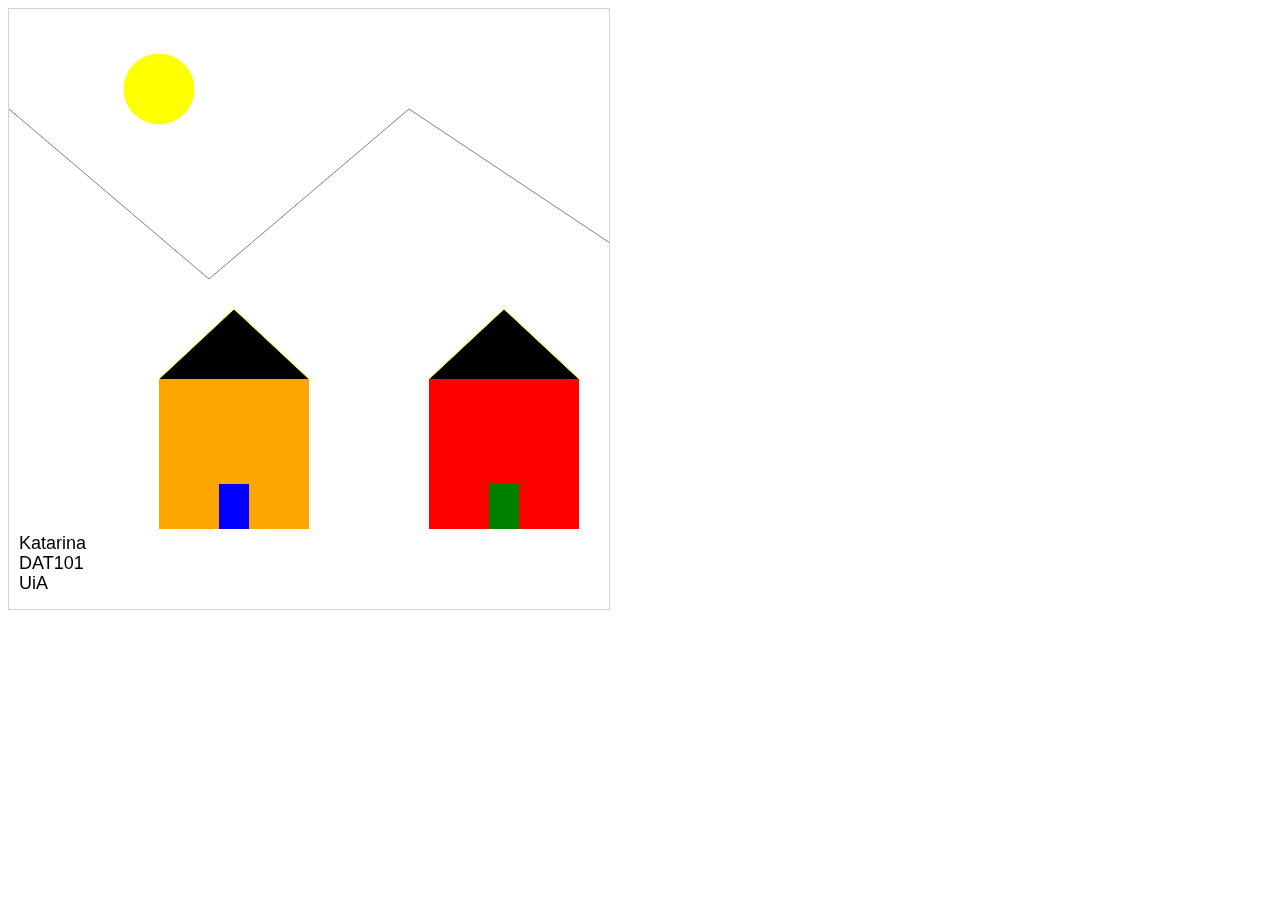
<file: Fyse/Hus.html>
<!DOCTYPE html> <!-- forteller nettleseren at dette er et html dokument -->
<html lang="no">
    <head>
        <title> Hus </title>
    </head>
    <body>
        <canvas id="myCanvas" width="600" height="600" style="border: 1px solid #d3d3d3;" </canvas>
        <script type = "module">
            "use strict";
            import * as Hus from "./Hus.js";

        </script>
    </body>
</html>
</file>
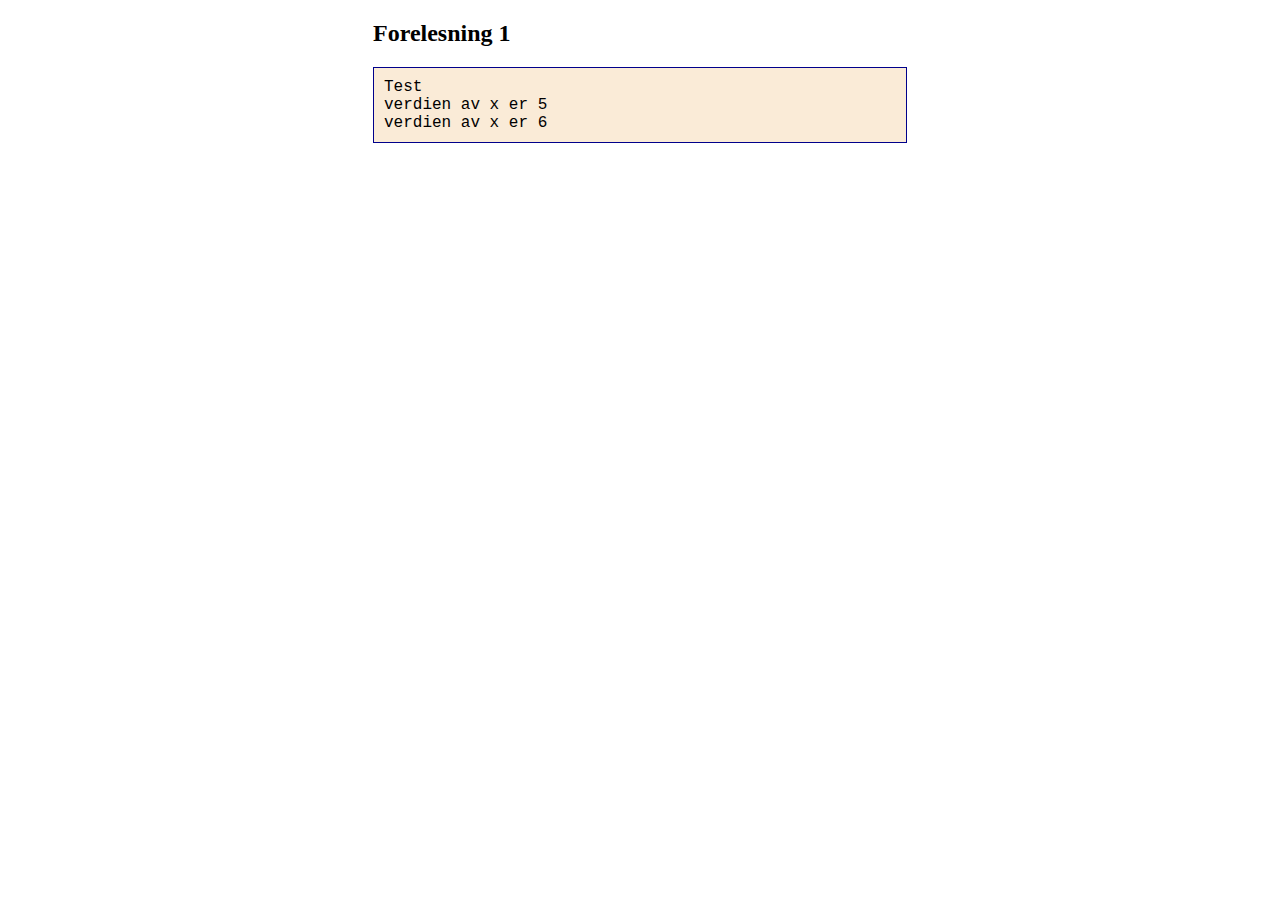
<file: module_1/lecture_01.html>
<!DOCTYPE html>
<html lang="en" style="display: table; margin: auto; zoom: 1">
  <head>
    <meta charset="UTF-8" />
    <title>Forelesning 1</title>
  </head>
  <body style="display: table-cell; vertical-align: middle">
    <h2><label for="txtOut">Forelesning 1</label></h2>
    <div style="padding: 10px; min-width: 512px; border: darkblue thin solid; background-color: antiquewhite; font-family: 'Courier New', serif">
      <span id="txtOut" style="white-space: nowrap"></span>
    </div>
    <script type="module" src=".\lecture_01.mjs" defer></script>
  </body>
</html>
</file>
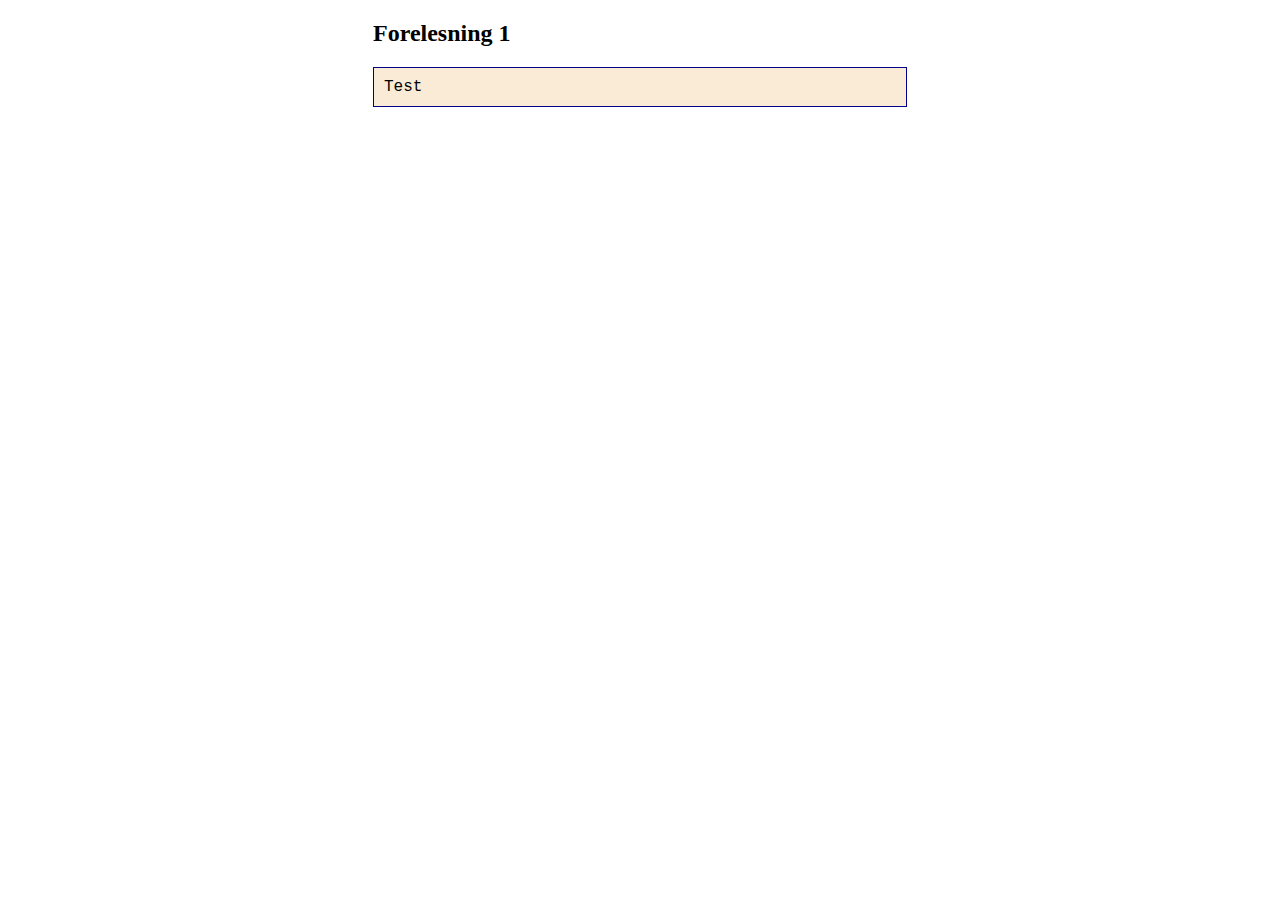
<file: module_2/lecture_01.html>
<!DOCTYPE html>
<html lang="en" style="display: table; margin: auto; zoom: 1">
  <head>
    <meta charset="UTF-8" />
    <title>Forelesning 1</title>
  </head>
  <body style="display: table-cell; vertical-align: middle">
    <h2><label for="txtOut">Forelesning 1</label></h2>
    <div style="padding: 10px; min-width: 512px; border: darkblue thin solid; background-color: antiquewhite; font-family: 'Courier New', serif">
      <span id="txtOut" style="white-space: nowrap"></span>
    </div>
    <script type="module" src=".\lecture_01.mjs"></script>
  </body>
</html>
</file>
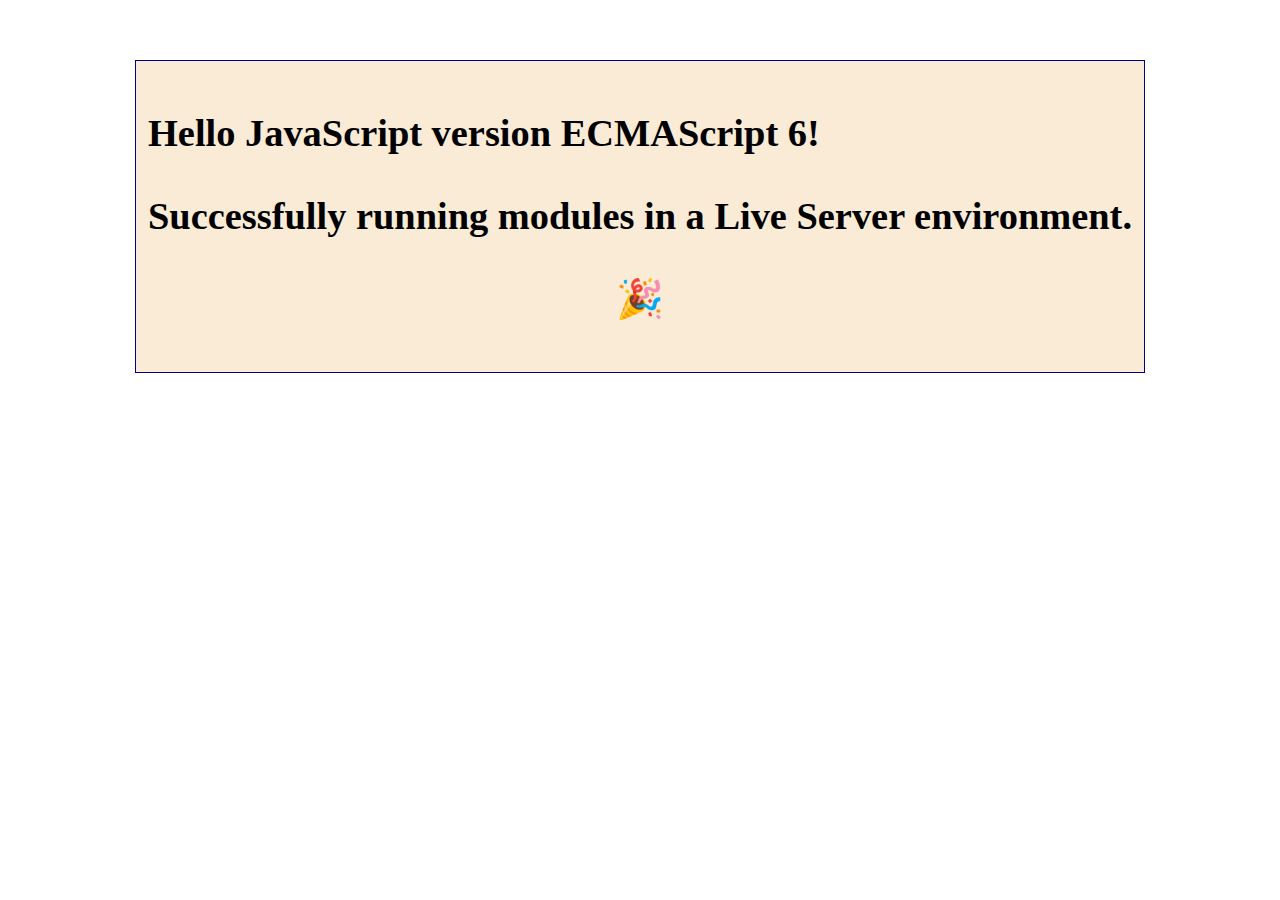
<file: module_1/task_1-1/task_1-1.html>
<!DOCTYPE html>
<html lang="en" style="display: table; margin: auto">
  <head>
    <meta charset="UTF-8" />
    <title>Task 1.1</title>
  </head>
  <body style="display: table-cell; vertical-align: middle; zoom: 1.2;">
    <label for="txtOut"></label>
    <div style="padding: 10px; margin-top: 50px; min-width: 12px; border: darkblue thin solid; background-color: antiquewhite">
      <h1 id="txtOut" style="white-space: nowrap"></h1>
    </div>
    <script defer>
      "use strict";
      if (!(window.location.protocol === "http:" || window.location.protocol === "https:")) {
        document.body.innerHTML = `
        <div style="padding: 20px; margin: 20px auto; border: 1px solid red; max-width: 600px; background-color: #ffe6e6; color: #cc0000;">
            <h3>Dear Student!</h3>
            <p>This is a message from your Lecturer. It seems you haven't run this file correctly.</p>
            <p>Try to read the assignment even more carefully, especially the section on Live Server.</p>
            <p>
              Or you can watch this YouTube tutorial:<br />
              <a href="https://www.youtube.com/watch?v=_Tl-6HeV0Rc" target="_blank">
                <em>Live Server Extension for Visual Studio Code | Full Tutorial</em>
              </a>
            <p>Good luck, and remember, even the best programmers have to start somewhere! 🙂</p>
        </div>
        `;
      }
    </script>
    <script type="module" src="./task_1-1.mjs" defer></script>
  </body>
</html>
</file>
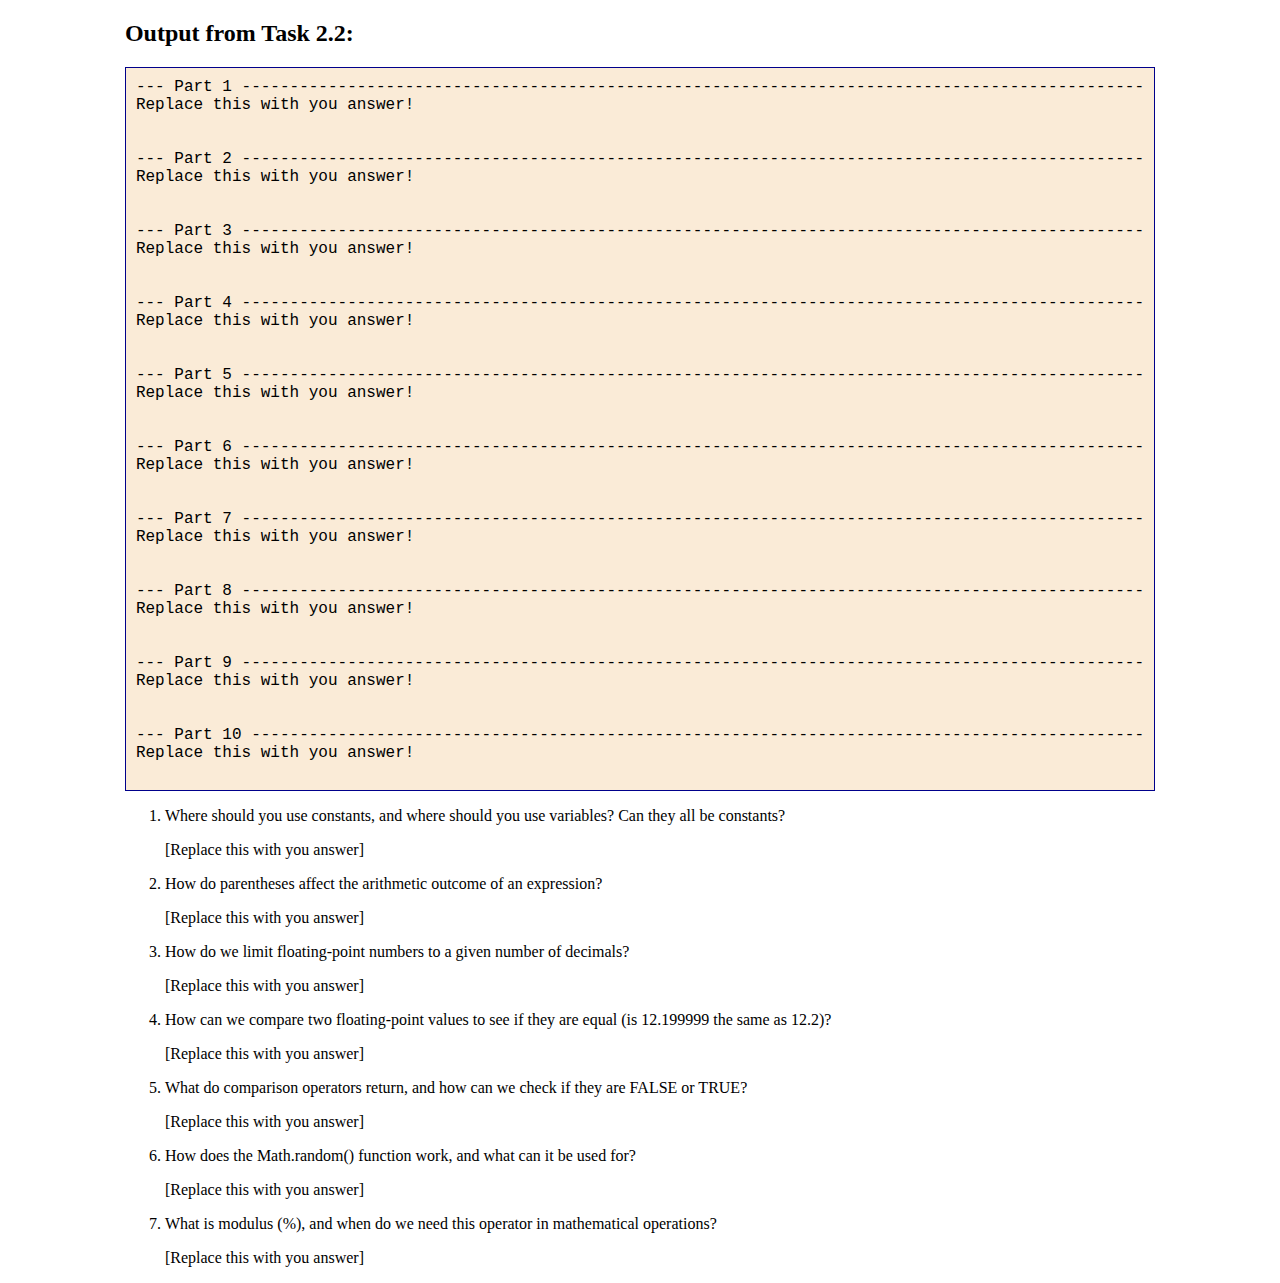
<file: module_2/task_2-2/task_2-2.html>
<!DOCTYPE html>
<html lang="en" style="display: table; margin: auto; zoom: 1">
  <head>
    <meta charset="UTF-8" />
    <title>Task 2.2</title>
  </head>
  <body style="display: table-cell; vertical-align: middle">
    <h2><label for="txtOut">Output from Task 2.2:</label></h2>
    <div style="padding: 10px; min-width: 512px; border: darkblue thin solid; background-color: antiquewhite; font-family: 'Courier New', serif">
      <span id="txtOut" style="white-space: nowrap"></span>
    </div>
    <ol>
      <li>Where should you use constants, and where should you use variables? Can they all be constants?</li>
      <p>
				[Replace this with you answer]
			</p>
      <li>How do parentheses affect the arithmetic outcome of an expression?</li>
      <p>
				[Replace this with you answer]
			</p>
      <li>How do we limit floating-point numbers to a given number of decimals?</li>
      <p>
				[Replace this with you answer]
			</p>
      <li>How can we compare two floating-point values to see if they are equal (is 12.199999 the same as 12.2)?</li>
      <p>
				[Replace this with you answer]
			</p>
      <li>What do comparison operators return, and how can we check if they are FALSE or TRUE?</li>
      <p>
				[Replace this with you answer]
			</p>
      <li>How does the Math.random() function work, and what can it be used for?</li>
      <p>
				[Replace this with you answer]
			</p>
      <li>What is modulus (%), and when do we need this operator in mathematical operations?</li>
      <p>
				[Replace this with you answer]
			</p>
    </ol>
		<script type="module" src="./task_2-2.mjs" defer></script>
  </body>
</html>
</file>
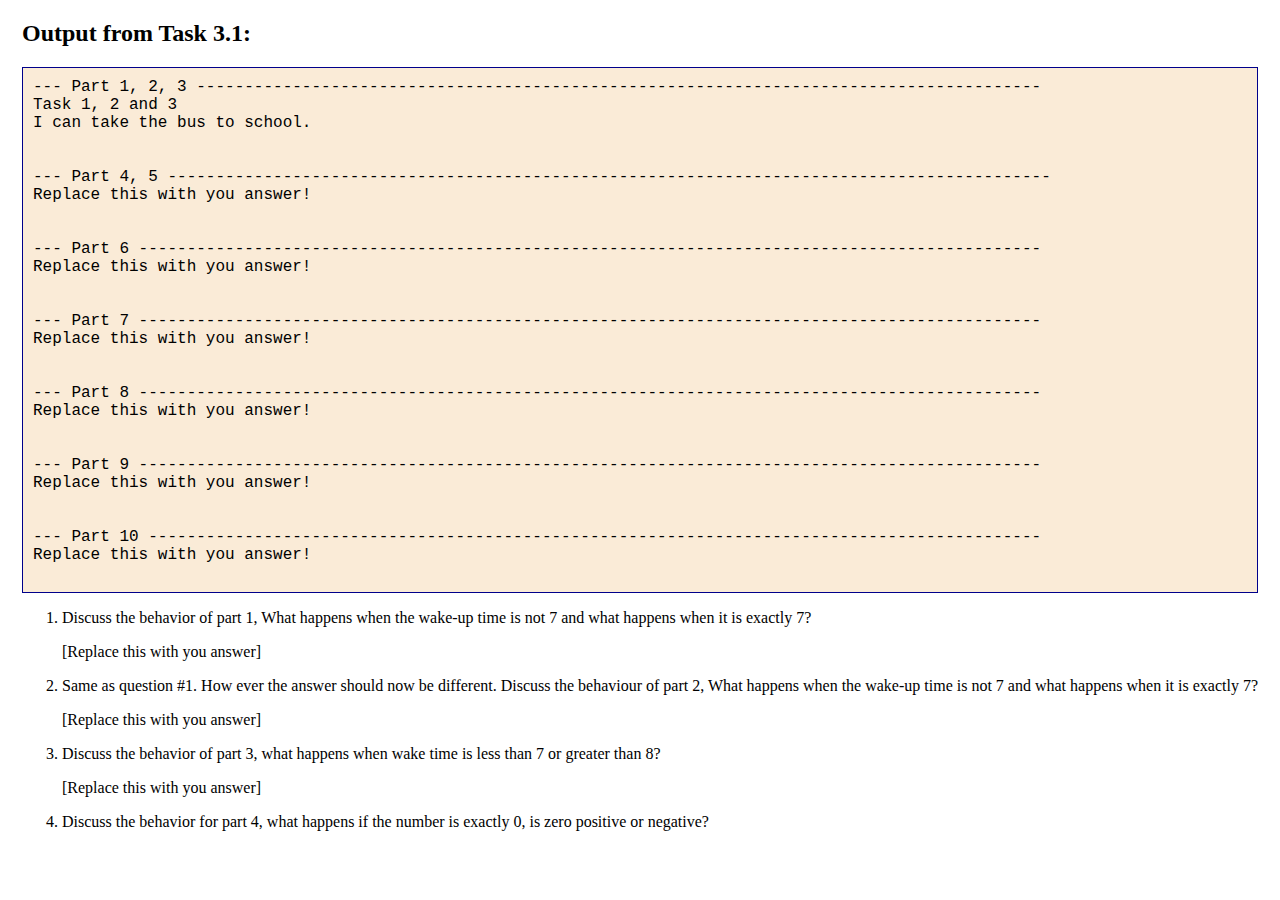
<file: module_3/task_3-1/task_3-1.html>
<!DOCTYPE html>
<html lang="en" style="display: table; margin: auto; zoom: 1">
  <head>
    <meta charset="UTF-8" />
    <title>Task 3.1</title>
  </head>
  <body style="display: table-cell; vertical-align: middle">
    <h2><label for="txtOut">Output from Task 3.1:</label></h2>
    <div style="padding: 10px; min-width: 512px; border: darkblue thin solid; background-color: antiquewhite; font-family: 'Courier New', serif">
      <span id="txtOut" style="white-space: nowrap"></span>
    </div>
    <ol>
      <li>Discuss the behavior of part 1, What happens when the wake-up time is not 7 and what happens when it is exactly 7?</li>
      <p>[Replace this with you answer]</p>
      <li>Same as question #1. How ever the answer should now be different. Discuss the behaviour of part 2, What happens when the wake-up time is not 7 and what happens when it is exactly 7?</li>
      <p>[Replace this with you answer]</p>
      <li>Discuss the behavior of part 3, what happens when wake time is less than 7 or greater than 8?</li>
      <p>[Replace this with you answer]</p>
      <li>Discuss the behavior for part 4, what happens if the number is exactly 0, is zero positive or negative?</li>
    </ol>
    <script type="module" src="./task_3-1.mjs" defer></script>
  </body>
</html>
</file>
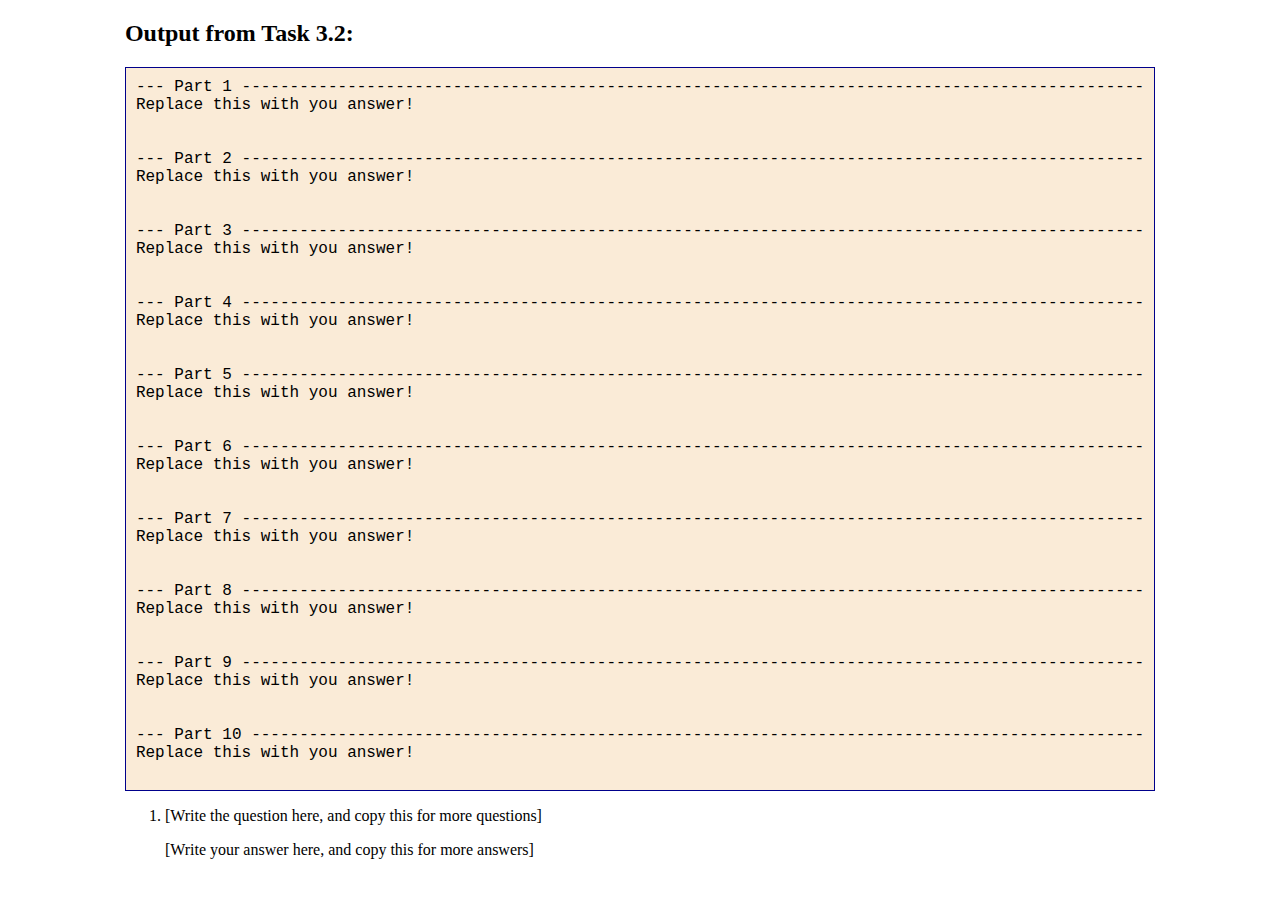
<file: module_3/task_3-2/task_3-2.html>
<!DOCTYPE html>
<html lang="en" style="display: table; margin: auto; zoom: 1">
  <head>
    <meta charset="UTF-8" />
    <title>Task 3.2</title>
  </head>
  <body style="display: table-cell; vertical-align: middle">
    <h2><label for="txtOut">Output from Task 3.2:</label></h2>
    <div style="padding: 10px; min-width: 512px; border: darkblue thin solid; background-color: antiquewhite; font-family: 'Courier New', serif">
      <span id="txtOut" style="white-space: nowrap"></span>
    </div>
    <ol>
      <li>[Write the question here, and copy this for more questions]</li>
      <p>[Write your answer here, and copy this for more answers]</p>
    </ol>
    <script type="module" src="./task_3-2.mjs" defer></script>
  </body>
</html>
</file>
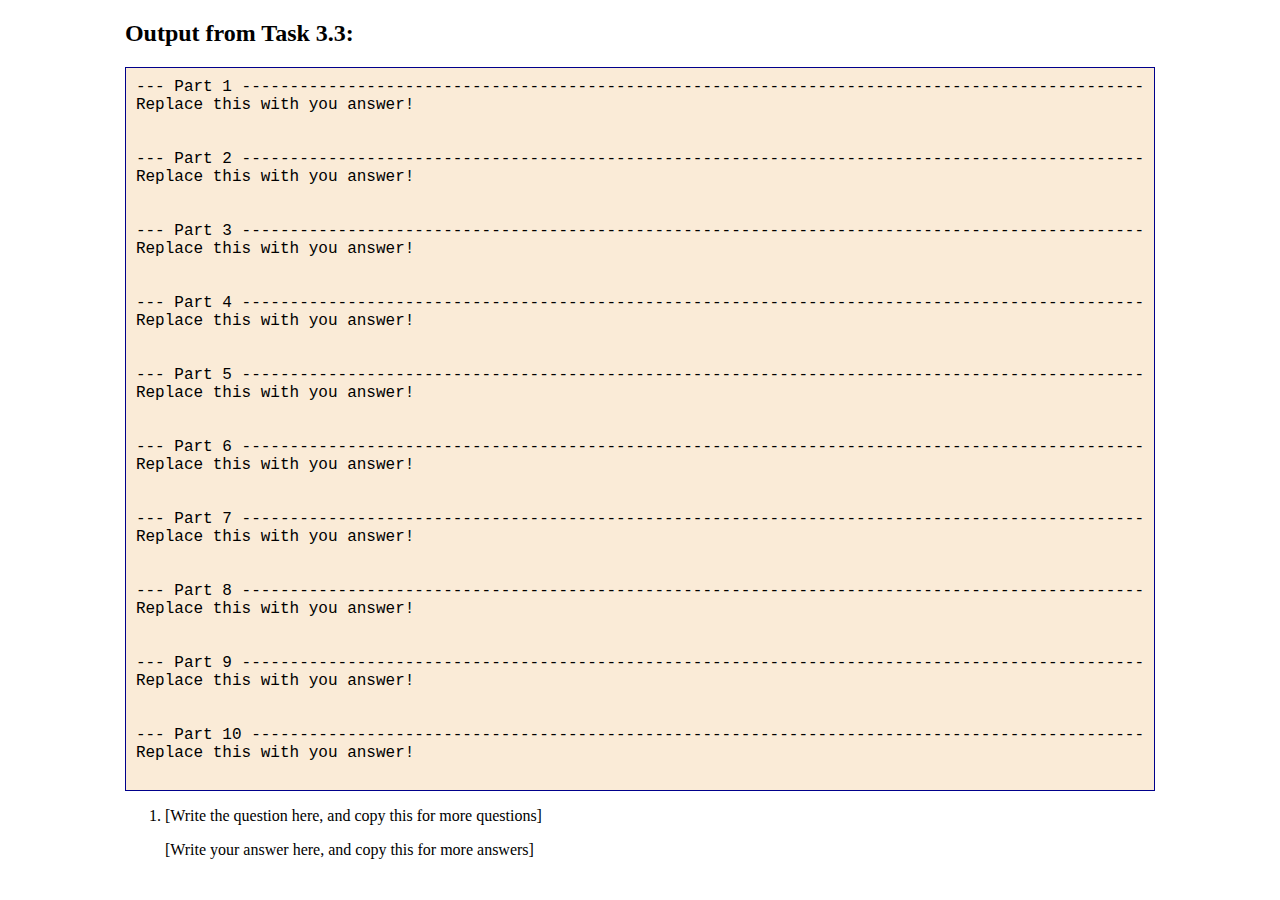
<file: module_3/task_3-3/task_3-3.html>
<!DOCTYPE html>
<html lang="en" style="display: table; margin: auto; zoom: 1">
  <head>
    <meta charset="UTF-8" />
    <title>Task 3.3</title>
  </head>
  <body style="display: table-cell; vertical-align: middle">
    <h2><label for="txtOut">Output from Task 3.3:</label></h2>
    <div style="padding: 10px; min-width: 512px; border: darkblue thin solid; background-color: antiquewhite; font-family: 'Courier New', serif">
      <span id="txtOut" style="white-space: nowrap"></span>
    </div>
    <ol>
      <li>[Write the question here, and copy this for more questions]</li>
      <p>[Write your answer here, and copy this for more answers]</p>
    </ol>
    <script type="module" src="./task_3-3.mjs" defer></script>
  </body>
</html>
</file>
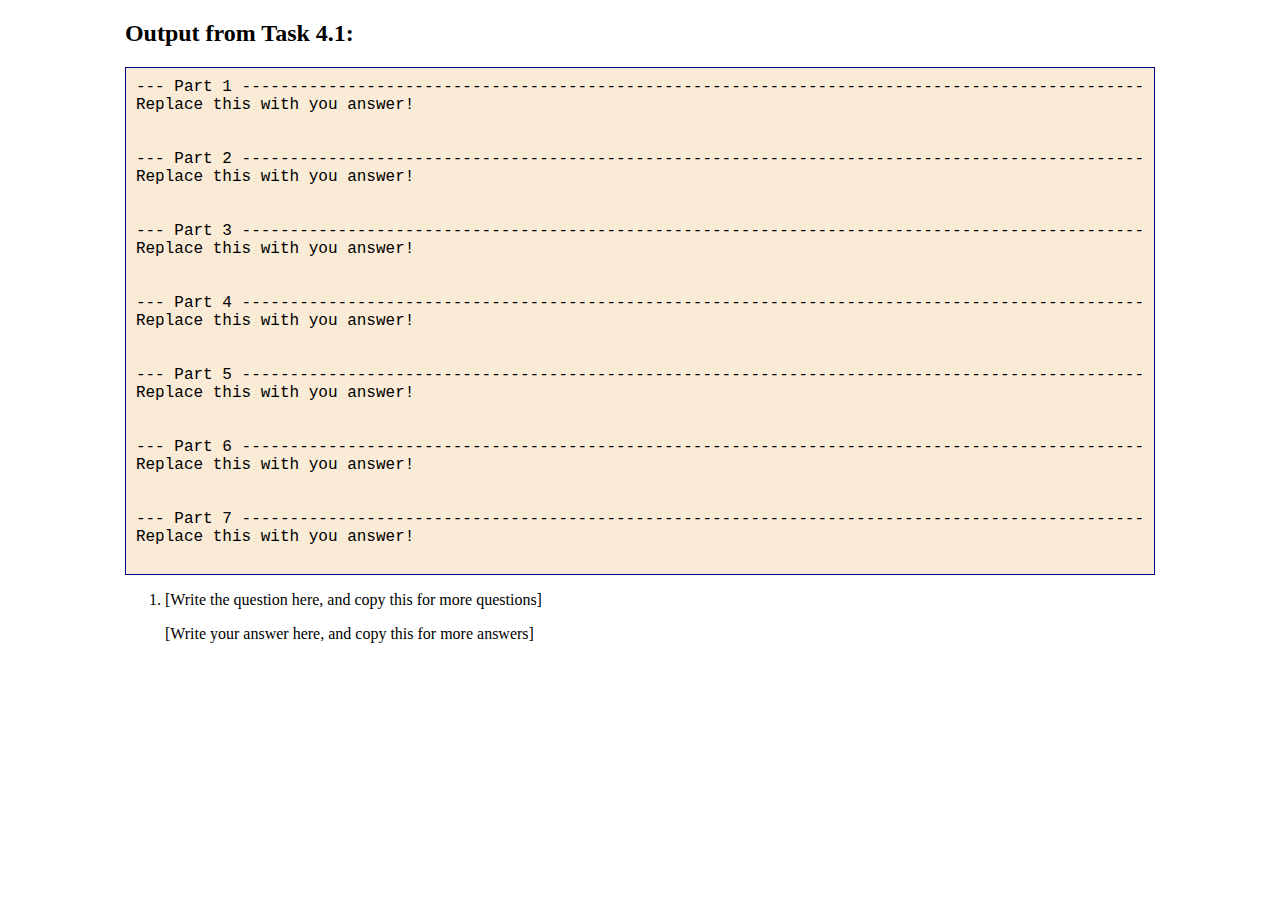
<file: module_4/task_4-1/task_4-1.html>
<!DOCTYPE html>
<html lang="en" style="display: table; margin: auto; zoom: 1">
  <head>
    <meta charset="UTF-8" />
    <title>Task 4.1</title>
  </head>
  <body style="display: table-cell; vertical-align: middle">
    <h2><label for="txtOut">Output from Task 4.1:</label></h2>
    <div style="padding: 10px; min-width: 512px; border: darkblue thin solid; background-color: antiquewhite; font-family: 'Courier New', serif">
      <span id="txtOut" style="white-space: nowrap"></span>
    </div>
    <ol>
      <li>[Write the question here, and copy this for more questions]</li>
      <p>[Write your answer here, and copy this for more answers]</p>
    </ol>
    <script type="module" src="./task_4-1.mjs" defer></script>
  </body>
</html>
</file>
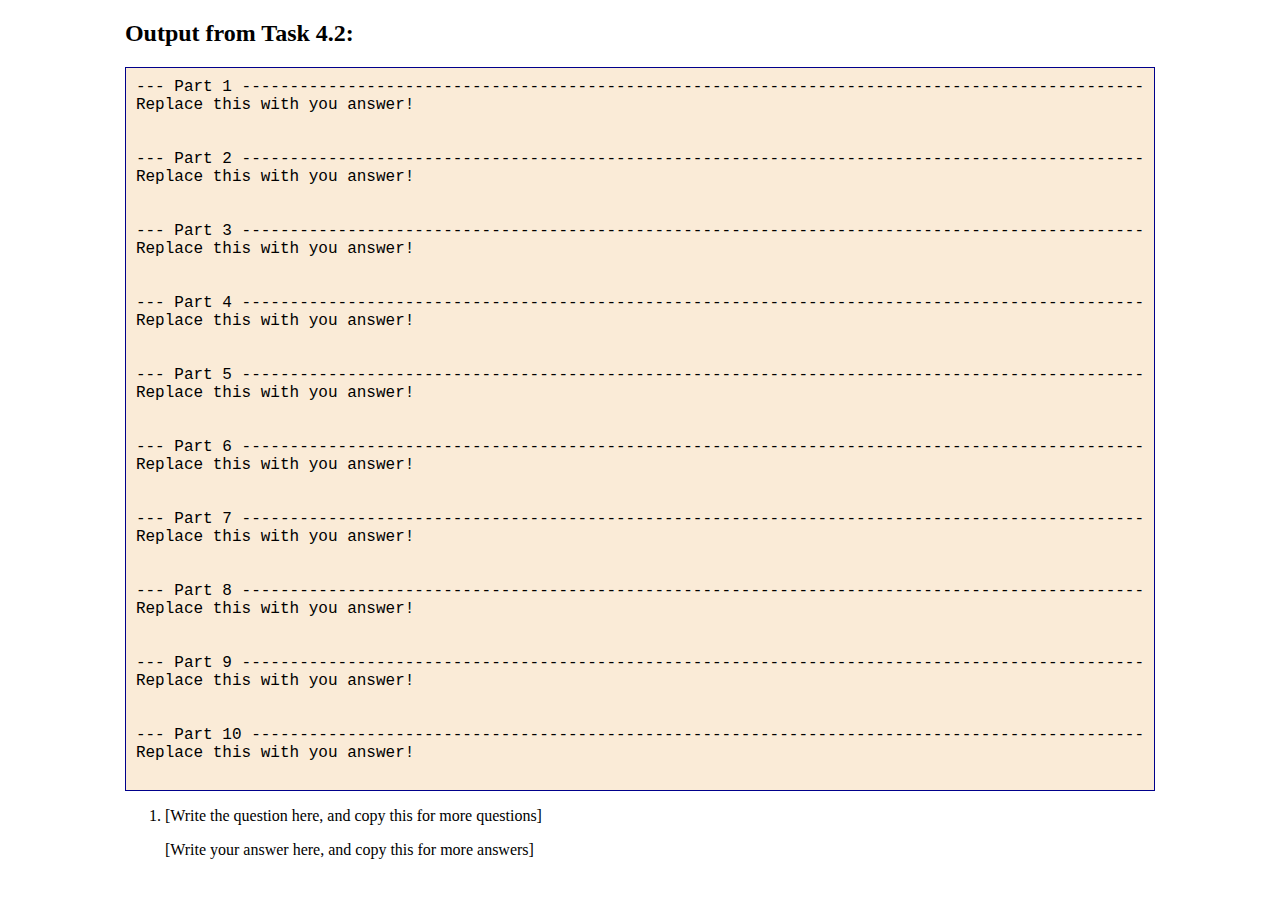
<file: module_4/task_4-2/task_4-2.html>
<!DOCTYPE html>
<html lang="en" style="display: table; margin: auto; zoom: 1">
  <head>
    <meta charset="UTF-8" />
    <title>Task 4.2</title>
  </head>
  <body style="display: table-cell; vertical-align: middle">
    <h2><label for="txtOut">Output from Task 4.2:</label></h2>
    <div style="padding: 10px; min-width: 512px; border: darkblue thin solid; background-color: antiquewhite; font-family: 'Courier New', serif">
      <span id="txtOut" style="white-space: nowrap"></span>
    </div>
    <ol>
      <li>[Write the question here, and copy this for more questions]</li>
      <p>[Write your answer here, and copy this for more answers]</p>
    </ol>
    <script type="module" src="./task_4-2.mjs" defer></script>
  </body>
</html>
</file>
